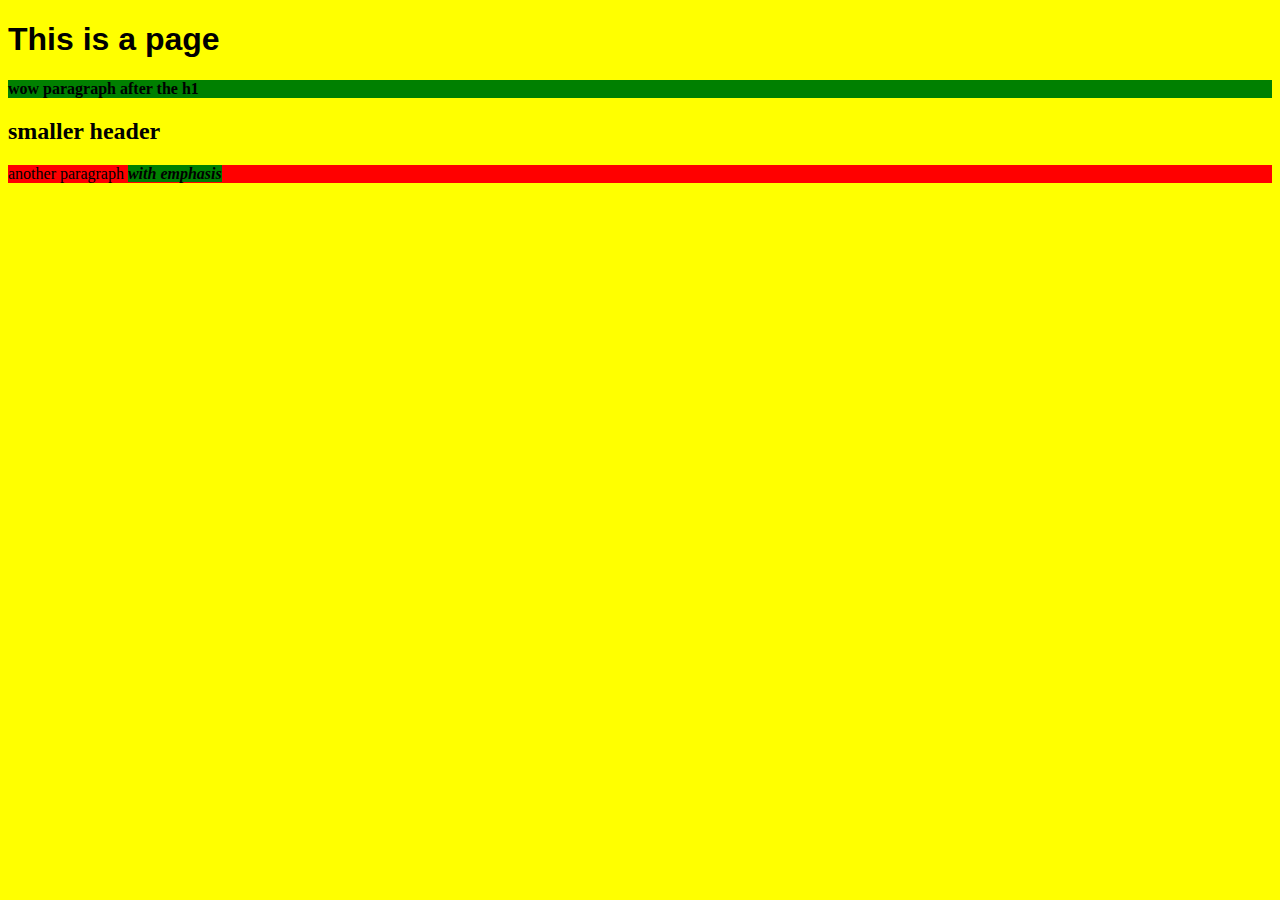
<file: index.html>
<!DOCTYPE html>
<html>
  <head>
    <meta charset="utf-8">
    <title>stvnrlly | tech time</title>
    <link rel="stylesheet" href="assets/style.css">
  </head>
  <body>
    <h1>This is a page</h1>
    <p class="green content another">wow paragraph after the h1</p>
    <h2>smaller header</h2>
    <p id="red-paragraph">another paragraph <em class="green">with emphasis</em></p>
  </body>
</html>
</file>
<file: assets/style.css>
body {
  background-color: yellow;
}

h1 {
  font-family: Helvetica;
}

.green {
  background-color: green;
  font-weight: bold;
}

#red-paragraph {
  background-color: red;
}
</file>
